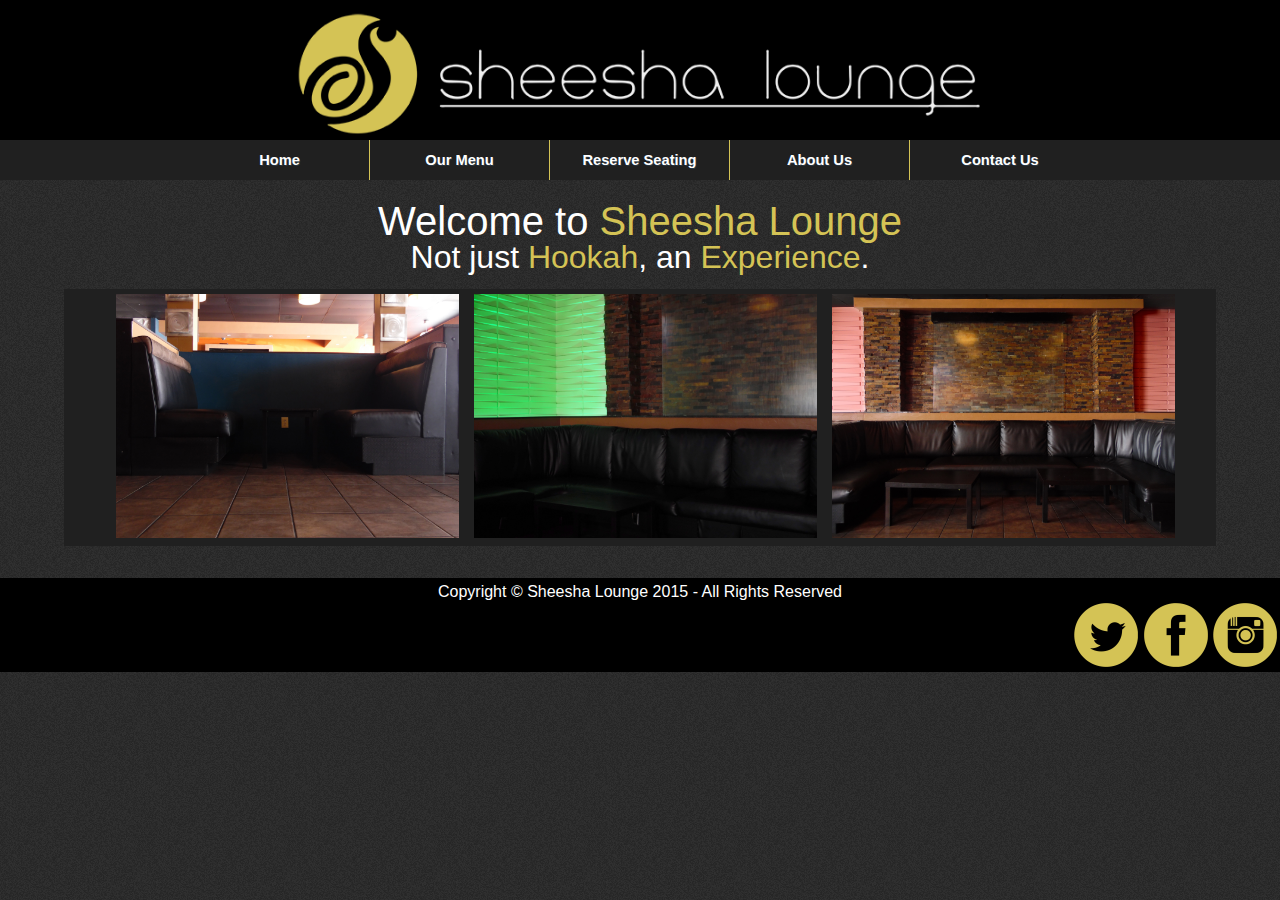
<file: index.html>
<!DOCTYPE html>
<html>
    <head>
        <title>Sheesha Lounge - Not just hookah, an Experience!</title>
        <link href="css/reset.css" rel="stylesheet">
        <link href="css/stylesheet.css" rel="stylesheet">
        <link href="css/navstyle.css" rel="stylesheet">
        <link href="css/home.css" rel="stylesheet">
        <meta content='width=device-width, initial-scale=1' name='viewport'>
        <meta content='Come to Sheesha Lounge today for the BEST Hookah in San Diego!' name='description'>
        <meta content='Sheesha Lounge Hookah Bar IPA San Diego El Cajon Shisha Starbuzz Al Fakher Al Rayan Bang Bang' name='keywords'>
        
<script type="text/javascript" src="fancybox/lib/jquery-1.9.0.min.js"></script>


<link rel="stylesheet" href="fancybox/source/jquery.fancybox.css?v=2.1.5" type="text/css" media="screen" />
<script type="text/javascript" src="fancybox/source/jquery.fancybox.pack.js?v=2.1.5"></script>


<link rel="stylesheet" href="fancybox/source/helpers/jquery.fancybox-buttons.css?v=1.0.5" type="text/css" media="screen" />
<script type="text/javascript" src="fancybox/source/helpers/jquery.fancybox-buttons.js?v=1.0.5"></script>

<link rel="stylesheet" href="fancybox/source/helpers/jquery.fancybox-thumbs.css?v=1.0.7" type="text/css" media="screen" />
<script type="text/javascript" src="fancybox/source/helpers/jquery.fancybox-thumbs.js?v=1.0.7"></script>
      
        <script>
        $(document).ready(function () {
            $('.fancybox').fancybox({
                padding : 0,
                openEffect  : 'elastic'
            });
        });
    </script>
        <script>
		$(function() {
			var pull 		= $('#pull');
				menu 		= $('nav ul');
				menuHeight	= menu.height();

			$(pull).on('click', function(e) {
				e.preventDefault();
				menu.slideToggle();
			});

			$(window).resize(function(){
        		var w = $(window).width();
        		if(w > 320 && menu.is(':hidden')) {
        			menu.removeAttr('style');
        		}
    		});
		});
	</script>
    </head>
    <body>
        <div class="header">
            <div class="logowrap">
                <img src="img/logo.png" class="logo" alt="Sheesha Lounge">
            </div>
            	<nav class="clearfix">
		          <ul class="clearfix">
			         <li><a href="index.html">Home</a></li>
			         <li><a href="menu.html">Our Menu</a></li>
			         <li><a href="reserve.html">Reserve Seating</a></li>
			         <li><a href="about.html">About Us</a></li>
			         <li><a href="contact.html">Contact Us</a></li>
		</ul>
		<a href="#" id="pull">Menu</a>
	</nav>
        </div>
        <div class="content">
            <div class="hometext">
                <h3>Welcome to <span>Sheesha Lounge</span></h3>
                <p>Not just <span>Hookah</span>, an <span>Experience</span>.</p>
            </div>
            <div class="herowrap">
                <a href="img/booth.jpg" class="fancybox"><img src="img/booth.jpg" class="hero" alt="Photo of Lounge"></a>
                 <a href="img/hero.jpg" class="fancybox"><img src="img/hero.jpg" class="hero" alt="Photo of Lounge"></a>
                 <a href="img/group.jpg" class="fancybox"><img src="img/group.jpg" class="hero last" alt="Photo of Lounge"></a>
            </div>

        <div class="footer-container">
            <div class="footer">
                <p class="copyright">Copyright &copy; Sheesha Lounge 2015 - All Rights Reserved</p>
                <a href="https://twitter.com/MySheeshaLounge"><img src="img/twitter.png" class="social" alt="Twitter"></a>
                <a href="https://twitter.com/MySheeshaLounge"><img src="img/facebook.png" class="social" alt="Facebook"></a>
                <a href="http://instagram.com/mysheeshalounge?ref=badge"><img src="img/instagram.png" class="social" alt="Instagram"></a>
            </div>
        </div>
            
            
    </body>
</html>
</file>
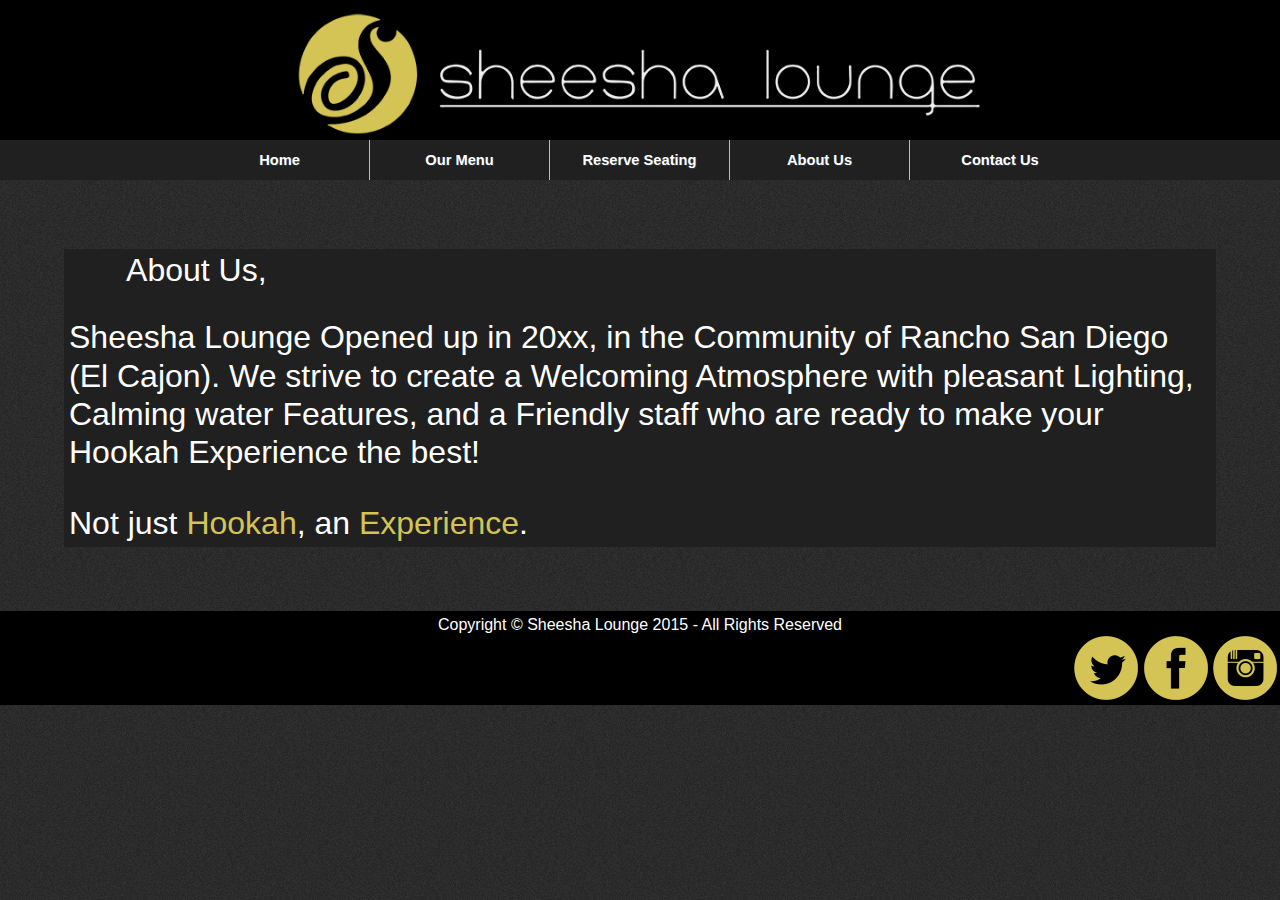
<file: about.html>
<!DOCTYPE html>
<html>
    <head>
        <title>Sheesha Lounge - Not just hookah, an Experience!</title>
        <link href="css/reset.css" rel="stylesheet">
        <link href="css/stylesheet.css" rel="stylesheet">
        <link href="css/navstyle.css" rel="stylesheet">
        <link href="css/about.css" rel="stylesheet">
        <meta content='width=device-width, initial-scale=1' name='viewport'>
        <meta content='Come to Sheesha Lounge today for the BEST Hookah in San Diego!' name='description'>
        <meta content='Sheesha Lounge Hookah Bar IPA San Diego El Cajon Shisha Starbuzz Al Fakher Al Rayan Bang Bang' name='keywords'>
        
<script type="text/javascript" src="fancybox/lib/jquery-1.9.0.min.js"></script>


<link rel="stylesheet" href="fancybox/source/jquery.fancybox.css?v=2.1.5" type="text/css" media="screen" />
<script type="text/javascript" src="fancybox/source/jquery.fancybox.pack.js?v=2.1.5"></script>


<link rel="stylesheet" href="fancybox/source/helpers/jquery.fancybox-buttons.css?v=1.0.5" type="text/css" media="screen" />
<script type="text/javascript" src="fancybox/source/helpers/jquery.fancybox-buttons.js?v=1.0.5"></script>

<link rel="stylesheet" href="fancybox/source/helpers/jquery.fancybox-thumbs.css?v=1.0.7" type="text/css" media="screen" />
<script type="text/javascript" src="fancybox/source/helpers/jquery.fancybox-thumbs.js?v=1.0.7"></script>
      
        <script>
        $(document).ready(function () {
            $('.fancybox').fancybox({
                padding : 0,
                openEffect  : 'elastic'
            });
        });
    </script>
        <script>
		$(function() {
			var pull 		= $('#pull');
				menu 		= $('nav ul');
				menuHeight	= menu.height();

			$(pull).on('click', function(e) {
				e.preventDefault();
				menu.slideToggle();
			});

			$(window).resize(function(){
        		var w = $(window).width();
        		if(w > 320 && menu.is(':hidden')) {
        			menu.removeAttr('style');
        		}
    		});
		});
	</script>
    </head>
    <body>
        <div class="header">
            <div class="logowrap">
                <img src="img/logo.png" class="logo" alt="Sheesha Lounge">
            </div>
            	<nav class="clearfix">
		          <ul class="clearfix">
			         <li><a href="index.html">Home</a></li>
			         <li><a href="menu.html">Our Menu</a></li>
			         <li><a href="reserve.html">Reserve Seating</a></li>
			         <li><a href="about.html">About Us</a></li>
			         <li><a href="contact.html">Contact Us</a></li>
		</ul>
		<a href="#" id="pull">Menu</a>
	</nav>
        </div>
        <div class="content">
            <div class="about">
            <h3>About Us,</h3>
            <p>Sheesha Lounge Opened up in 20xx, in the Community of Rancho San Diego (El Cajon). We strive to create a Welcoming Atmosphere with pleasant Lighting, Calming water Features, and a Friendly staff who are ready to make your Hookah Experience the best!</p>
             <p>Not just <span>Hookah</span>, an <span>Experience</span>.</p>
            </div>
        </div>
        <div class="footer-container">
            <div class="footer">
                <p class="copyright">Copyright &copy; Sheesha Lounge 2015 - All Rights Reserved</p>
                <a href="https://twitter.com/MySheeshaLounge"><img src="img/twitter.png" class="social" alt="Twitter"></a>
                <a href="https://twitter.com/MySheeshaLounge"><img src="img/facebook.png" class="social" alt="Facebook"></a>
                <a href="http://instagram.com/mysheeshalounge?ref=badge"><img src="img/instagram.png" class="social" alt="Instagram"></a>
            </div>
        </div>
    </body>
</html>
</file>
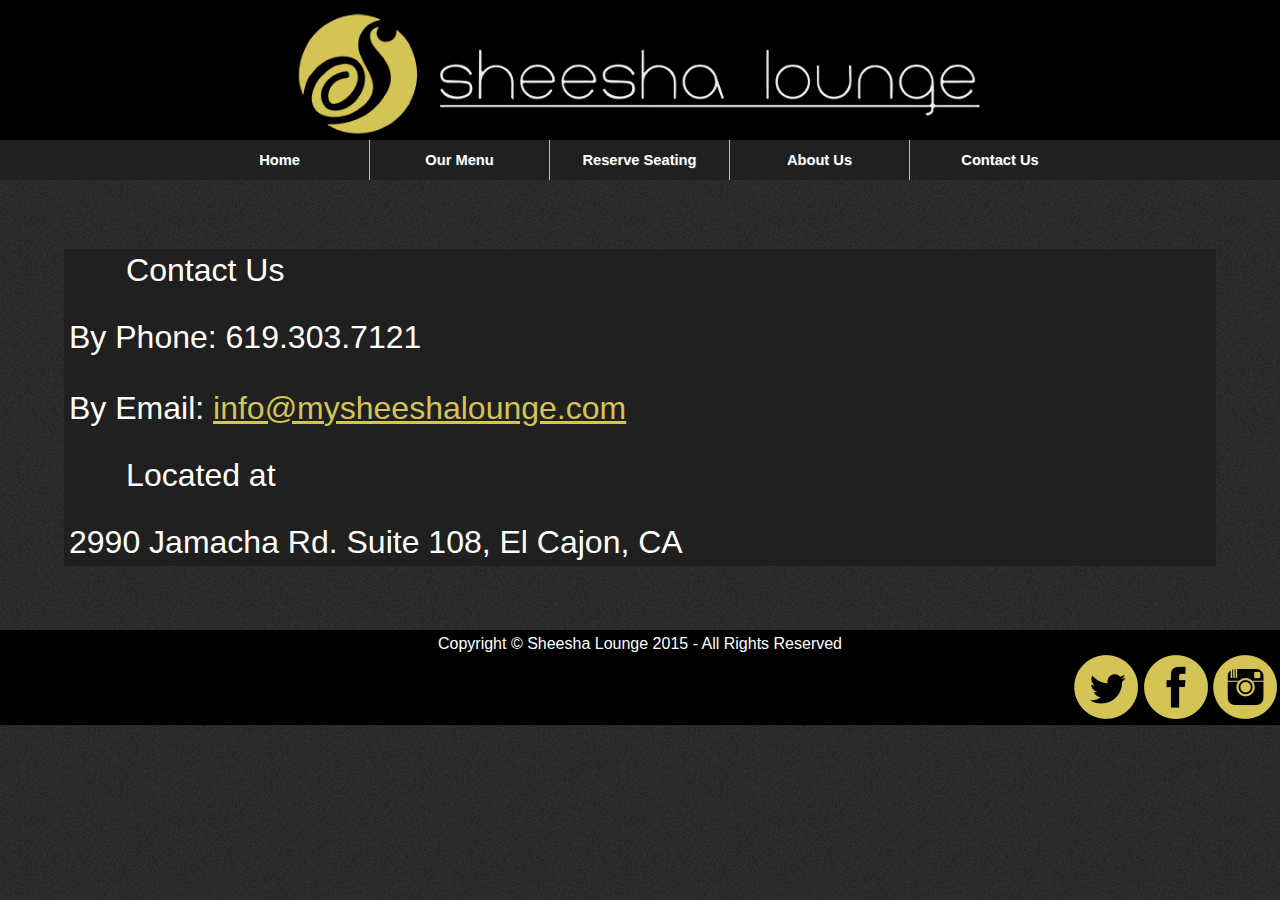
<file: contact.html>
<!DOCTYPE html>
<html>
    <head>
        <title>Sheesha Lounge - Not just hookah, an Experience!</title>
        <link href="css/reset.css" rel="stylesheet">
        <link href="css/stylesheet.css" rel="stylesheet">
        <link href="css/navstyle.css" rel="stylesheet">
        <link href="css/contact.css" rel="stylesheet">
        <meta content='width=device-width, initial-scale=1' name='viewport'>
        <meta content='Come to Sheesha Lounge today for the BEST Hookah in San Diego!' name='description'>
        <meta content='Sheesha Lounge Hookah Bar IPA San Diego El Cajon Shisha Starbuzz Al Fakher Al Rayan Bang Bang' name='keywords'>
        
<script type="text/javascript" src="fancybox/lib/jquery-1.9.0.min.js"></script>


<link rel="stylesheet" href="fancybox/source/jquery.fancybox.css?v=2.1.5" type="text/css" media="screen" />
<script type="text/javascript" src="fancybox/source/jquery.fancybox.pack.js?v=2.1.5"></script>


<link rel="stylesheet" href="fancybox/source/helpers/jquery.fancybox-buttons.css?v=1.0.5" type="text/css" media="screen" />
<script type="text/javascript" src="fancybox/source/helpers/jquery.fancybox-buttons.js?v=1.0.5"></script>

<link rel="stylesheet" href="fancybox/source/helpers/jquery.fancybox-thumbs.css?v=1.0.7" type="text/css" media="screen" />
<script type="text/javascript" src="fancybox/source/helpers/jquery.fancybox-thumbs.js?v=1.0.7"></script>
      
        <script>
        $(document).ready(function () {
            $('.fancybox').fancybox({
                padding : 0,
                openEffect  : 'elastic'
            });
        });
    </script>
        <script>
		$(function() {
			var pull 		= $('#pull');
				menu 		= $('nav ul');
				menuHeight	= menu.height();

			$(pull).on('click', function(e) {
				e.preventDefault();
				menu.slideToggle();
			});

			$(window).resize(function(){
        		var w = $(window).width();
        		if(w > 320 && menu.is(':hidden')) {
        			menu.removeAttr('style');
        		}
    		});
		});
	</script>
    </head>
    <body>
        <div class="header">
            <div class="logowrap">
                <img src="img/logo.png" class="logo" alt="Sheesha Lounge">
            </div>
            	<nav class="clearfix">
		          <ul class="clearfix">
			         <li><a href="index.html">Home</a></li>
			         <li><a href="menu.html">Our Menu</a></li>
			         <li><a href="reserve.html">Reserve Seating</a></li>
			         <li><a href="about.html">About Us</a></li>
			         <li><a href="contact.html">Contact Us</a></li>
		</ul>
		<a href="#" id="pull">Menu</a>
	</nav>
        </div>
        <div class="content">
            <div class="contact">
            <h3>Contact Us</h3>
                <p>By Phone: 619.303.7121</p>
                <p>By Email: <a href="mailto:info@mysheeshalounge.com">info@mysheeshalounge.com</a></p>
                <h3 id="loc">Located at</h3>
                <p>2990 Jamacha Rd. Suite 108, El Cajon, CA</p>
            </div>
        </div>
        <div class="footer-container">
            <div class="footer">
                <p class="copyright">Copyright &copy; Sheesha Lounge 2015 - All Rights Reserved</p>
                <a href="https://twitter.com/MySheeshaLounge"><img src="img/twitter.png" class="social" alt="Twitter"></a>
                <a href="https://twitter.com/MySheeshaLounge"><img src="img/facebook.png" class="social" alt="Facebook"></a>
                <a href="http://instagram.com/mysheeshalounge?ref=badge"><img src="img/instagram.png" class="social" alt="Instagram"></a>
            </div>
        </div>
    </body>
</html>
</file>
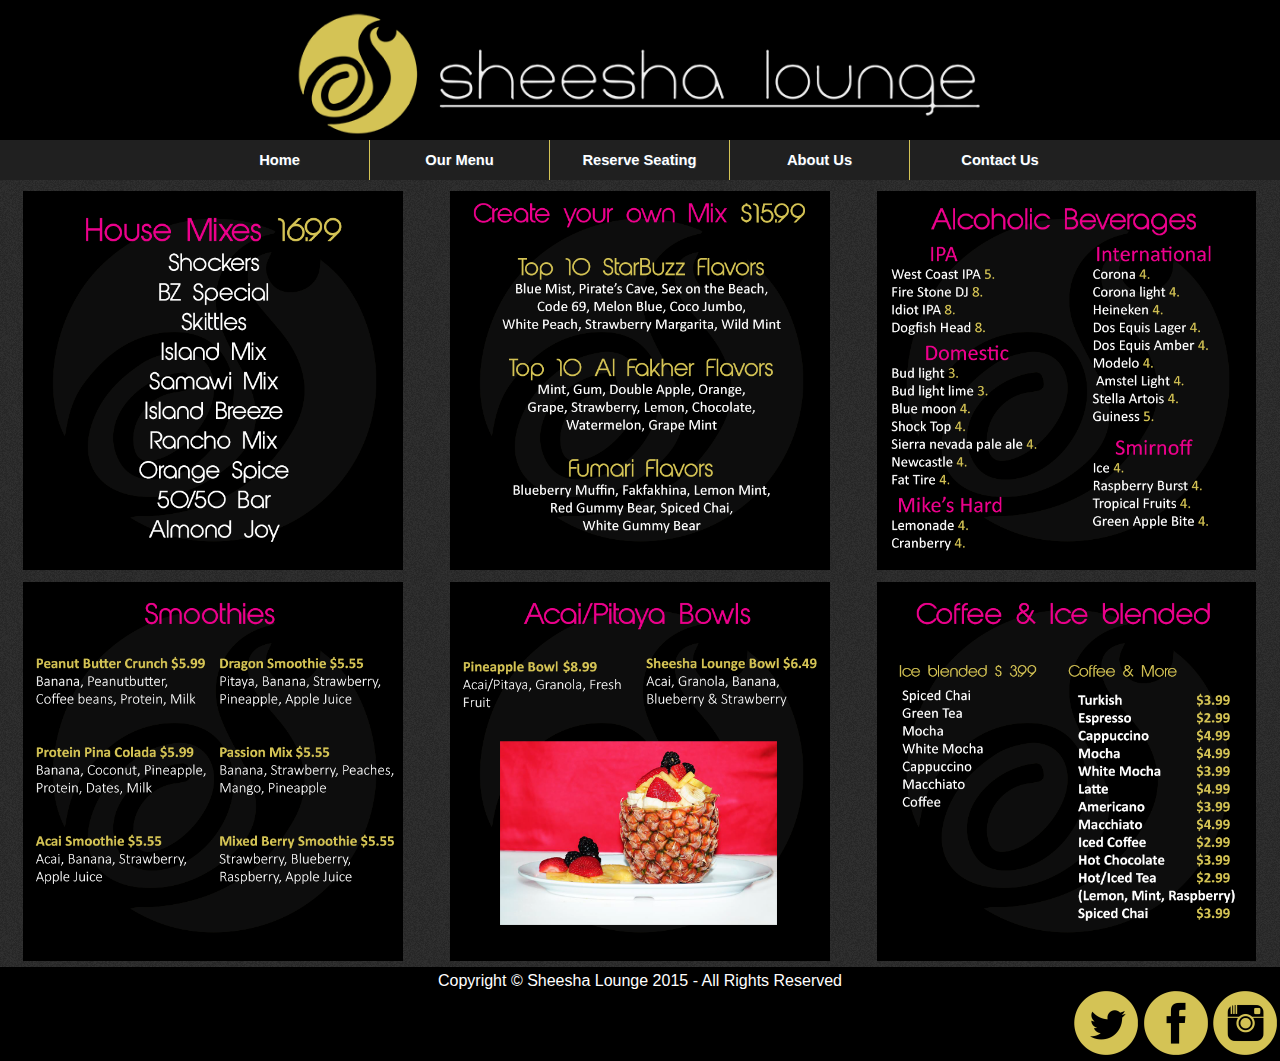
<file: menu.html>
<!DOCTYPE html>
<html>
    <head>
        <title>Sheesha Lounge - Not just hookah, an Experience!</title>
        <link href="css/reset.css" rel="stylesheet">
        <link href="css/stylesheet.css" rel="stylesheet">
        <link href="css/navstyle.css" rel="stylesheet">
        <meta content='width=device-width, initial-scale=1' name='viewport'>
        <meta content='Come to Sheesha Lounge today for the BEST Hookah in San Diego!' name='description'>
        <meta content='Sheesha Lounge Hookah Bar IPA San Diego El Cajon Shisha Starbuzz Al Fakher Al Rayan Bang Bang' name='keywords'>
        
<script type="text/javascript" src="fancybox/lib/jquery-1.9.0.min.js"></script>


<link rel="stylesheet" href="fancybox/source/jquery.fancybox.css?v=2.1.5" type="text/css" media="screen" />
<script type="text/javascript" src="fancybox/source/jquery.fancybox.pack.js?v=2.1.5"></script>


<link rel="stylesheet" href="fancybox/source/helpers/jquery.fancybox-buttons.css?v=1.0.5" type="text/css" media="screen" />
<script type="text/javascript" src="fancybox/source/helpers/jquery.fancybox-buttons.js?v=1.0.5"></script>

<link rel="stylesheet" href="fancybox/source/helpers/jquery.fancybox-thumbs.css?v=1.0.7" type="text/css" media="screen" />
<script type="text/javascript" src="fancybox/source/helpers/jquery.fancybox-thumbs.js?v=1.0.7"></script>
      
        <script>
        $(document).ready(function () {
            $('.fancybox').fancybox({
                padding : 0,
                openEffect  : 'elastic'
            });
        });
    </script>
        <script>
		$(function() {
			var pull 		= $('#pull');
				menu 		= $('nav ul');
				menuHeight	= menu.height();

			$(pull).on('click', function(e) {
				e.preventDefault();
				menu.slideToggle();
			});

			$(window).resize(function(){
        		var w = $(window).width();
        		if(w > 320 && menu.is(':hidden')) {
        			menu.removeAttr('style');
        		}
    		});
		});
	</script>
    </head>
    <body>
        <div class="header">
            <div class="logowrap">
                <img src="img/logo.png" class="logo" alt="Sheesha Lounge">
            </div>
            	<nav class="clearfix">
		          <ul class="clearfix">
			         <li><a href="index.html">Home</a></li>
			         <li><a href="menu.html">Our Menu</a></li>
			         <li><a href="reserve.html">Reserve Seating</a></li>
			         <li><a href="about.html">About Us</a></li>
			         <li><a href="#">Contact Us</a></li>
		</ul>
		<a href="#" id="pull">Menu</a>
	</nav>
        </div>
        <div class="content">
            <a class="fancybox" href="img/housemix.png"><img src="img/housemix.png" class="menu housemix"></a>
            <a class="fancybox" href="img/cyom.png"><img src="img/cyom.png" class="menu cyom"></a>
            <a class="fancybox" href="img/alcbevmenu.png"><img src="img/alcbevmenu.png" class="menu alcbev"></a>
            <a class="fancybox" href="img/smoothies.png"><img src="img/smoothies.png" class="menu smoothies"></a>
            <a class="fancybox" href="img/acaibowls.png"><img src="img/acaibowls.png" class="menu acaibowls"></a>
            <a class="fancybox" href="img/coffemenu.png"><img src="img/coffemenu.png" class="menu coffee"></a>
        </div>
        <div class="footer-container">
            <div class="footer">
                <p class="copyright">Copyright &copy; Sheesha Lounge 2015 - All Rights Reserved</p>
                <a href="https://twitter.com/MySheeshaLounge"><img src="img/twitter.png" class="social" alt="Twitter"></a>
                <a href="https://twitter.com/MySheeshaLounge"><img src="img/facebook.png" class="social" alt="Facebook"></a>
                <a href="http://instagram.com/mysheeshalounge?ref=badge"><img src="img/instagram.png" class="social" alt="Instagram"></a>
            </div>
        </div>
    </body>
</html>
</file>
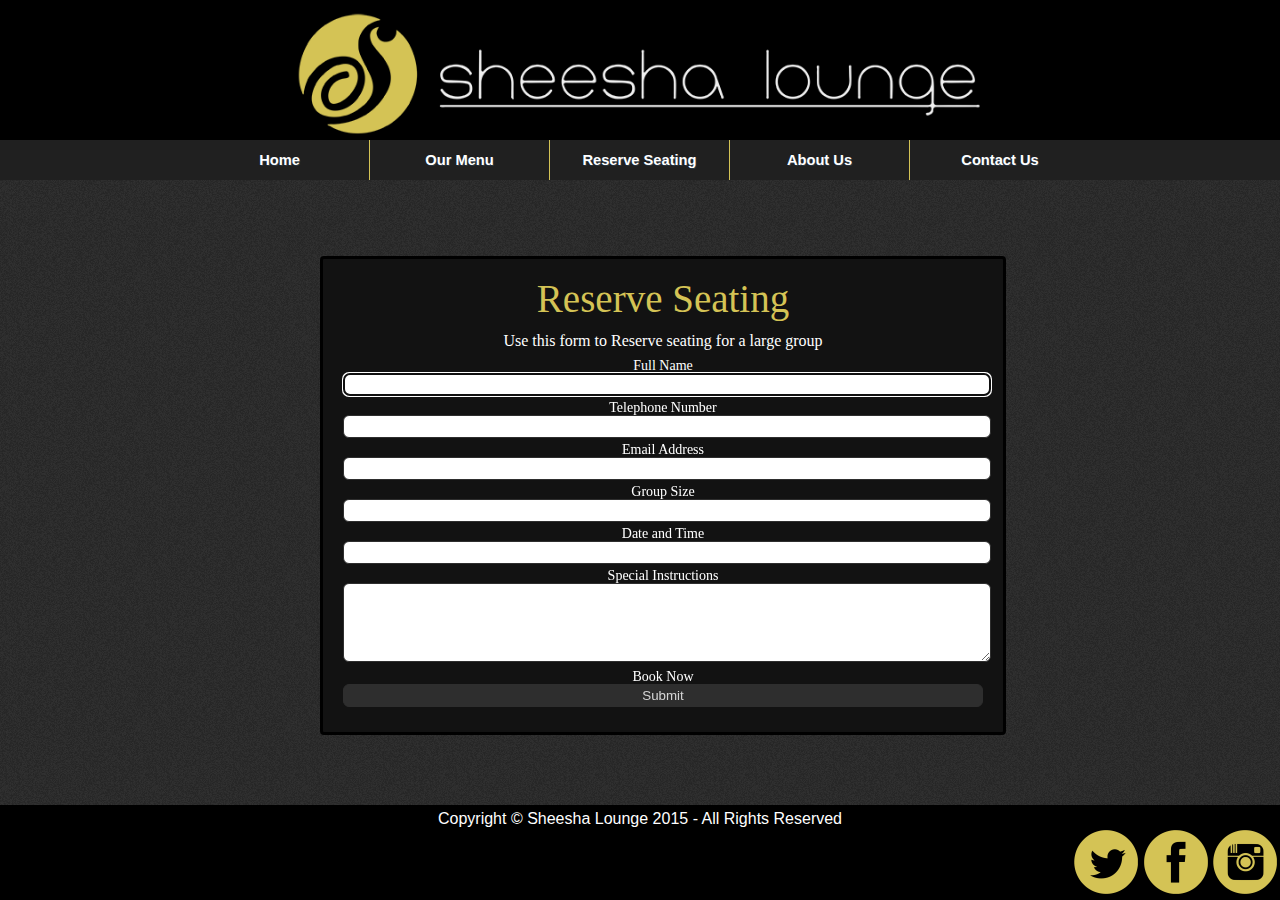
<file: reserve.html>
<!DOCTYPE html>
<html>
    <head>
        <title>Sheesha Lounge - Reserve Group Seating</title>
        <link href="css/stylesheet.css" rel="stylesheet">
        <link href="css/reserve.css" rel="stylesheet">
        <link href="css/reset.css" rel="stylesheet">
        <link href="css/navstyle.css" rel="stylesheet">
        <script type="text/javascript" src="fancybox/lib/jquery-1.9.0.min.js"></script>
        <meta content='width=device-width, initial-scale=1' name='viewport'>
        <meta content='Come to Sheesha Lounge today for the BEST Hookah in San Diego!' name='description'>
        <meta content='Sheesha Lounge Hookah Bar IPA San Diego El Cajon Shisha Starbuzz Al Fakher Al Rayan Bang Bang' name='keywords'>
             <script>
		$(function() {
			var pull 		= $('#pull');
				menu 		= $('nav ul');
				menuHeight	= menu.height();

			$(pull).on('click', function(e) {
				e.preventDefault();
				menu.slideToggle();
			});

			$(window).resize(function(){
        		var w = $(window).width();
        		if(w > 320 && menu.is(':hidden')) {
        			menu.removeAttr('style');
        		}
    		});
		});
	</script>
    </head>
    <body>
        <div class="header">
            <img src="img/logo.png" class="logo" alt="Sheesha Lounge">
                        	<nav class="clearfix">
		          <ul class="clearfix">
			         <li><a href="index.html">Home</a></li>
			         <li><a href="menu.html">Our Menu</a></li>
			         <li><a href="reserve.html">Reserve Seating</a></li>
			         <li><a href="about.html">About Us</a></li>
			         <li><a href="contact.html">Contact Us</a></li>
		</ul>
		<a href="#" id="pull">Menu</a>
	</nav>
        </div>
        <div class="content">
          
            
            <form id="form" class="form" name="form" method="post" action="reserve.php" enctype="application/x-www-form-urlencoded" accept-charset="UTF-8">
    <h1>Reserve Seating</h1>
    <div class="content">
        <div class="intro"><p>Use this form to Reserve seating for a large group</p></div>
        <div id="section0" >
            <div class="field"><label for="FullName">Full Name</label><input type="text" id="FullName" name="name" required autofocus></div>
            <div class="field"><label for="TelephoneNumber">Telephone Number</label><input type="tel" id="TelephoneNumber" name="tel" required></div>
            <div class="field"><label for="EmailAddress">Email Address</label><input type="email" id="EmailAddress" name="email" required></div>
            <div class="field"><label for="GroupSize">Group Size</label><input type="number" id="GroupSize" name="size" required></div>
            <div class="field"><label for="DateTime">Date and Time</label><input type="datetime" id="DateTime" name="datetime" required></div>
            <div class="field"><label for="SpecialInstructions">Special Instructions</label><textarea id="SpecialInstructions" name="special" wrap="soft"></textarea></div>
            <div class="field"><label for="BookNow">Book Now</label><input type="submit" id="BookNow" name="submit" required></div>
        </div>
    </div>
</form>
            
            
            
        </div>
        <div class="footer-container">
            <div class="footer">
                <p class="copyright">Copyright &copy; Sheesha Lounge 2015 - All Rights Reserved</p>
                <a href="https://twitter.com/MySheeshaLounge"><img src="img/twitter.png" class="social" alt="Twitter"></a>
                <a href="https://twitter.com/MySheeshaLounge"><img src="img/facebook.png" class="social" alt="Facebook"></a>
                <a href="http://instagram.com/mysheeshalounge?ref=badge"><img src="img/instagram.png" class="social" alt="Instagram"></a>
            </div>
        </div>
    </body>
</html>
</file>
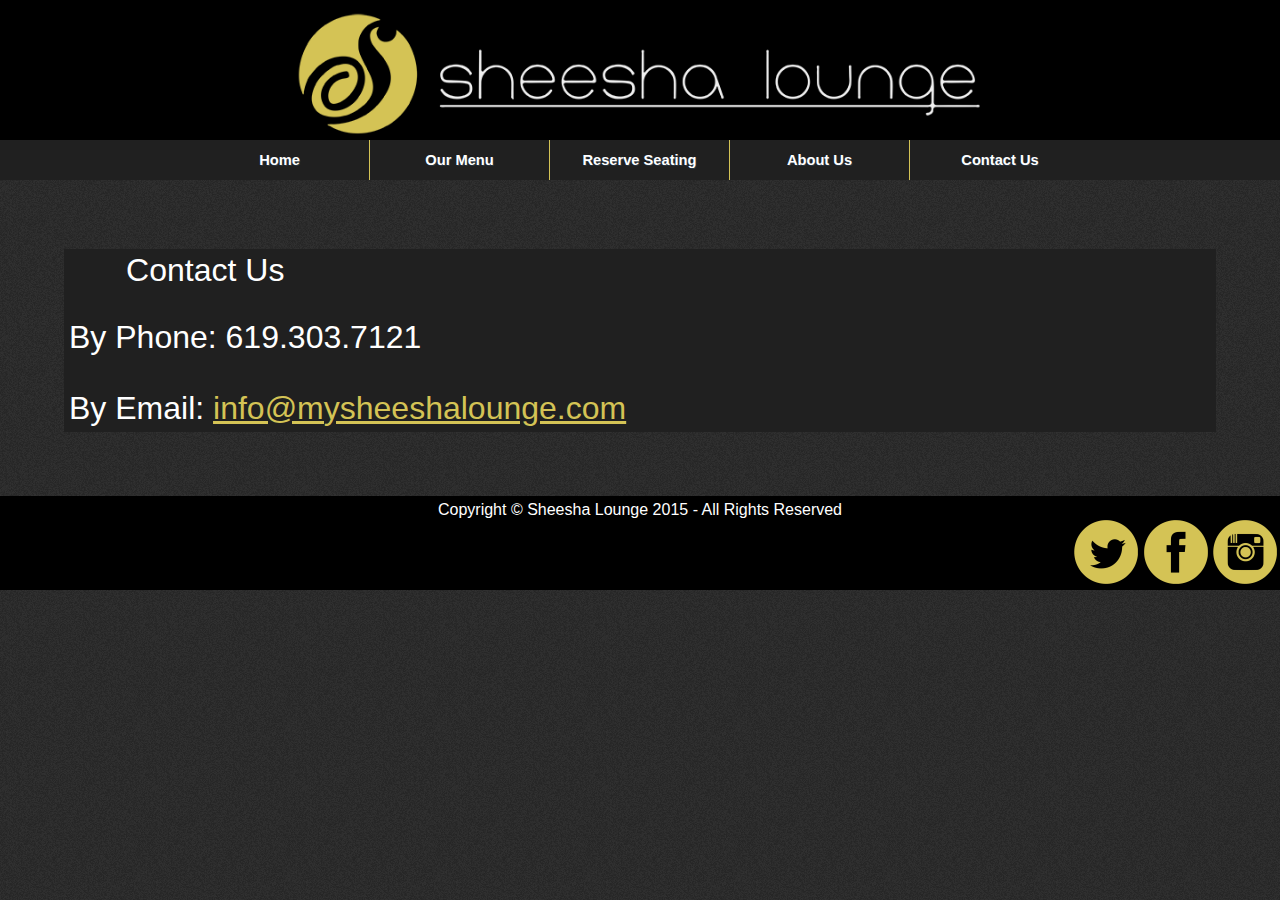
<file: template.html>
<!DOCTYPE html>
<html>
    <head>
        <title>Sheesha Lounge - Not just hookah, an Experience!</title>
        <link href="css/reset.css" rel="stylesheet">
        <link href="css/stylesheet.css" rel="stylesheet">
        <link href="css/navstyle.css" rel="stylesheet">
        <link href="css/contact.css" rel="stylesheet">
        <meta content='width=device-width, initial-scale=1' name='viewport'>
        <meta content='Come to Sheesha Lounge today for the BEST Hookah in San Diego!' name='description'>
        <meta content='Sheesha Lounge Hookah Bar IPA San Diego El Cajon Shisha Starbuzz Al Fakher Al Rayan Bang Bang' name='keywords'>
        
<script type="text/javascript" src="fancybox/lib/jquery-1.9.0.min.js"></script>


<link rel="stylesheet" href="fancybox/source/jquery.fancybox.css?v=2.1.5" type="text/css" media="screen" />
<script type="text/javascript" src="fancybox/source/jquery.fancybox.pack.js?v=2.1.5"></script>


<link rel="stylesheet" href="fancybox/source/helpers/jquery.fancybox-buttons.css?v=1.0.5" type="text/css" media="screen" />
<script type="text/javascript" src="fancybox/source/helpers/jquery.fancybox-buttons.js?v=1.0.5"></script>

<link rel="stylesheet" href="fancybox/source/helpers/jquery.fancybox-thumbs.css?v=1.0.7" type="text/css" media="screen" />
<script type="text/javascript" src="fancybox/source/helpers/jquery.fancybox-thumbs.js?v=1.0.7"></script>
      
        <script>
        $(document).ready(function () {
            $('.fancybox').fancybox({
                padding : 0,
                openEffect  : 'elastic'
            });
        });
    </script>
        <script>
		$(function() {
			var pull 		= $('#pull');
				menu 		= $('nav ul');
				menuHeight	= menu.height();

			$(pull).on('click', function(e) {
				e.preventDefault();
				menu.slideToggle();
			});

			$(window).resize(function(){
        		var w = $(window).width();
        		if(w > 320 && menu.is(':hidden')) {
        			menu.removeAttr('style');
        		}
    		});
		});
	</script>
    </head>
    <body>
        <div class="header">
            <div class="logowrap">
                <img src="img/logo.png" class="logo" alt="Sheesha Lounge">
            </div>
            	<nav class="clearfix">
		          <ul class="clearfix">
			         <li><a href="index.html">Home</a></li>
			         <li><a href="menu.html">Our Menu</a></li>
			         <li><a href="reserve.html">Reserve Seating</a></li>
			         <li><a href="about.html">About Us</a></li>
			         <li><a href="contact.html">Contact Us</a></li>
		</ul>
		<a href="#" id="pull">Menu</a>
	</nav>
        </div>
        <div class="content">
            <div class="contact">
            <h3>Contact Us</h3>
                <p>By Phone: 619.303.7121</p>
                <p>By Email: <a href="mailto:info@mysheeshalounge.com">info@mysheeshalounge.com</a></p>
            </div>
        </div>
        <div class="footer-container">
            <div class="footer">
                <p class="copyright">Copyright &copy; Sheesha Lounge 2015 - All Rights Reserved</p>
                <a href="https://twitter.com/MySheeshaLounge"><img src="img/twitter.png" class="social" alt="Twitter"></a>
                <a href="https://twitter.com/MySheeshaLounge"><img src="img/facebook.png" class="social" alt="Facebook"></a>
                <a href="http://instagram.com/mysheeshalounge?ref=badge"><img src="img/instagram.png" class="social" alt="Instagram"></a>
            </div>
        </div>
    </body>
</html>
</file>
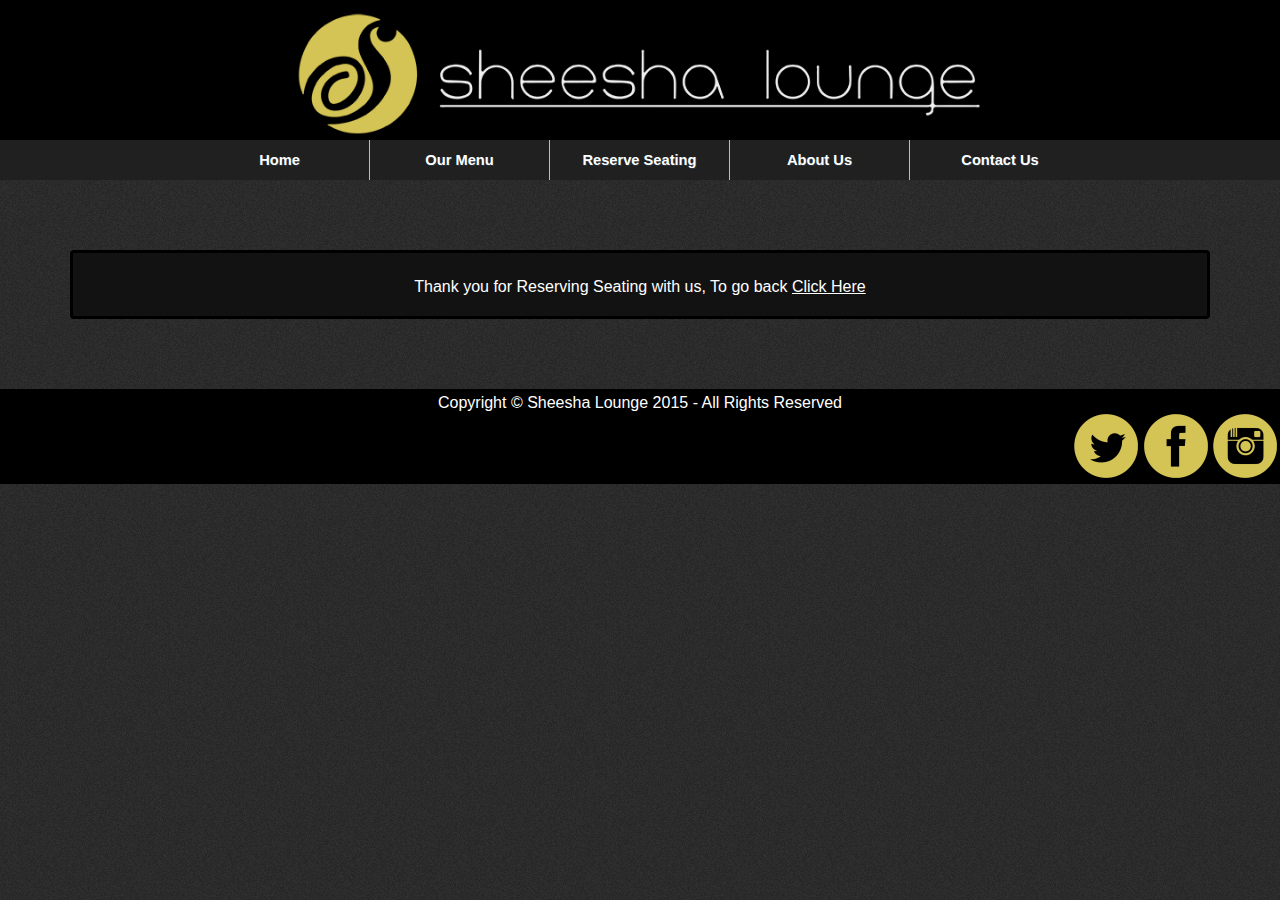
<file: thankyou.html>
<!DOCTYPE html>
<html>
    <head>
        <title>Sheesha Lounge - Reserve Group Seating</title>
        <link href="css/stylesheet.css" rel="stylesheet">
        <link href="css/thankyou.css" rel="stylesheet">
        <link href="css/reset.css" rel="stylesheet">
        <link href="css/navstyle.css" rel="stylesheet">
        <meta content='width=device-width, initial-scale=1' name='viewport'>
        <meta content='Come to Sheesha Lounge today for the BEST Hookah in San Diego!' name='description'>
        <meta content='Sheesha Lounge Hookah Bar IPA San Diego El Cajon Shisha Starbuzz Al Fakher Al Rayan Bang Bang' name='keywords'>
        <script type="text/javascript" src="fancybox/lib/jquery-1.9.0.min.js"></script>
                     <script>
		$(function() {
			var pull 		= $('#pull');
				menu 		= $('nav ul');
				menuHeight	= menu.height();

			$(pull).on('click', function(e) {
				e.preventDefault();
				menu.slideToggle();
			});

			$(window).resize(function(){
        		var w = $(window).width();
        		if(w > 320 && menu.is(':hidden')) {
        			menu.removeAttr('style');
        		}
    		});
		});
	</script>
    </head>
    <body>
        <div class="header">
            <img src="img/logo.png" class="logo" alt="Sheesha Lounge">
            <nav class="clearfix">
		          <ul class="clearfix">
			         <li><a href="index.html">Home</a></li>
			         <li><a href="menu.html">Our Menu</a></li>
			         <li><a href="reserve.html">Reserve Seating</a></li>
			         <li><a href="about.html">About Us</a></li>
			         <li><a href="contact.html">Contact Us</a></li>
		</ul>
		<a href="#" id="pull">Menu</a>
	</nav>
        </div>
        <div class="container">
        
        <h2 class="thankyou">Thank you for Reserving Seating with us, To go back <a href="index.html" class="back">Click Here</a></h2>
        
        
                </div>
        <div class="footer-container">
            <div class="footer">
                <p class="copyright">Copyright &copy; Sheesha Lounge 2015 - All Rights Reserved</p>
                <a href="https://twitter.com/MySheeshaLounge"><img src="img/twitter.png" class="social" alt="Twitter"></a>
                <a href="https://twitter.com/MySheeshaLounge"><img src="img/facebook.png" class="social" alt="Facebook"></a>
                <a href="http://instagram.com/mysheeshalounge?ref=badge"><img src="img/instagram.png" class="social" alt="Instagram"></a>
            </div>
        </div>
    </body>
</html>
</file>
<file: css/stylesheet.css>
body {
    background: #151313 url('../img/bgpat.png');
    width: 100%;
}
.header {
    background: #000000;
    text-align: center;
    width: 100%;
}
.logo {
    max-width: 100%;
    width: 92.5%;
    margin-top: 0.7em;
    /* margin-bottom: 0.7em; */
}
.logowrap {
    width: 100%;
}
.content {
    width: 100%;
    text-align: center;
    padding-top: 0.35em;
}
.menu {
    width: 89%;
    max-width: 100%;
    margin-top: 0.35em;
    margin-bottom: 0.35em;
}
.footer-container {
    height:4em;
    width: 100%;
    border-collapse:collapse;
    display : table;
}
.footer {
    background: #000000;
    display : table-row;
    vertical-align : bottom;
    height : 4em;
    width: 100%;
    text-align: right;
}
.copyright {
    color: #ffffff;
    text-align: center;
    font-family: Helvetica, Calibri;
    font-size: 1em;
    margin-top: 0.35em;
    vertical-align: bottom;
}
    
.social {
    max-width: 2em;
    margin: 0.175em;
    text-align: right;
}

    /************Let the Media Queries Begin!*************/

    /* Target Tablet */
@media (min-width: 600px) {
.menu {
    width: 44.5%;
    margin-left: 2.75%;
    margin-right: 2.75%;
    float: left;
}
.social {
    max-width: 3em;
}
}

    /* Target Desktop */
@media (min-width: 960px) {
.logo {
    max-width: 43em;
}
.reserve {
    max-width: 9.375em;
}
.menu {
    width: 29.6666%;
    margin-left: 1.83333332%;
    margin-right: 1.83333332%;
}
.social {
    max-width: 4em;
}
}
</file>
<file: css/navstyle.css>
/* Clearfix */
.clearfix:before,
.clearfix:after {
    content: " ";
    display: table;
}
.clearfix:after {
    clear: both;
}
.clearfix {
    *zoom: 1;
}
nav {
	height: 40px;
	width: 100%;
	background: #202020;
	font-size: 11pt;
	font-family: 'PT Sans', Arial, sans-serif;
	font-weight: bold;
	position: relative;
}
nav ul {
	padding: 0;
	margin: 0 auto;
	width: 900px;
	height: 40px;
}
nav li {
	display: inline;
	float: left;
}
nav a {
	color: #fff;
	display: inline-block;
	width: 180px;
	text-align: center;
	text-decoration: none;
	line-height: 40px;
	text-shadow: 1px 1px 0px #283744;
}
nav li a {
	border-right: 1px solid #d4c355;
	box-sizing:border-box;
	-moz-box-sizing:border-box;
	-webkit-box-sizing:border-box;
}
nav li:last-child a {
	border-right: 0;
}
nav a:hover, nav a:active {
	background-color: #303030;
}
nav a#pull {
	display: none;
}



/*Tablet & Smartphone*/
@media only screen and (max-width : 960px) {
	nav {
        height: auto;
		border-bottom: 0;
	}
	nav ul {
		display: none;
		height: auto;
	}
	nav a#pull {
		display: block;
		background-color: #202020;
		width: 100%;
		position: relative;
	}
	nav a#pull:after {
		content:"";
		background: url('../img/nav-icon.png') no-repeat;
		width: 30px;
		height: 30px;
		display: inline-block;
		position: absolute;
		right: 15px;
		top: 10px;
	}
	nav li {
		display: block;
		float: none;
		width: 100%;
	}
	nav li a {
		border-bottom: 1px solid #576979;
	}
    nav a {
	  	text-align: left;
	  	width: 100%;
	  	text-indent: 25px;
  	}
}
</file>
<file: css/home.css>
.hometext {
    color: #ffffff;
    text-align: center;
    font-family: Helvetica, Calibri;
    font-size: 1em;
    margin-top: 1em;
}
.hometext h3 {
    font-size: 1.2em
}
.hometext span {
    color: #d4c355;
}
.herowrap {
    max-width: 90%;
    margin: 5%;
    background: #202020;
    padding: 0.3125em;
}
.hero {
    max-width: 100%;
    margin-bottom: 0.3125em;
}
.last {
    margin-bottom: 0;
}
    
@media (min-width: 600px) {
    .hometext p {
        font-size: 1.5em;
    }
    .hometext h3 {
    font-size: 2em;
}
    .herowrap {
        margin: 0;
        margin-top: 1em;
        margin-right: 5%;
        margin-left: 5%;
        margin-bottom: 2em;
        text-align: center;
    }
    .hero {
        max-width: 30%;
        margin-left: 1%;
        margin-bottom: 0;
}
    .first {
        margin-left: 0;
    }
}
@media (min-width: 960px) {
    .hometext p {
        font-size: 2em;
    }
    .hometext h3 {
    font-size: 2.5em;
}
}
</file>
<file: css/about.css>
.about {
    color: #ffffff;
    text-align: left;
    font-family: Helvetica, Calibri;
    font-size: 1em;
    margin-top: 1em;
    max-width: 90%;
    margin: 5%;
    background: #202020;
    padding: 0.3125em;
}
.about h3 {
    font-size: 1.5em;
    text-align: left;
    margin-left: 5%;
}
.about span {
    color: #d4c355;
}
.about p {
    margin-top: 1em;
    line-height: 1.2em;
}
@media (min-width: 600px) {
    .about p {
        font-size: 1.5em;
    }
    .about h3 {
    font-size: 2em;
}
}
@media (min-width: 960px) {
    .about p {
        font-size: 2em;
    }
    .about h3 {
    font-size: 2em;
}
}
</file>
<file: css/contact.css>
.contact {
    color: #ffffff;
    text-align: left;
    font-family: Helvetica, Calibri;
    font-size: 1em;
    margin-top: 1em;
    max-width: 90%;
    margin: 5%;
    background: #202020;
    padding: 0.3125em;
}
/* unvisited link */
.contact a:link {
    color: #d4c355;
}
/* visited link */
.contact a:visited {
    color: #d4c355;
}
/* mouse over link */
.contact a:hover {
    color: #eedb5f;
}
/* selected link */
.contact a:active {
    color: #eedb5f;
}
.contact h3 {
    font-size: 1.5em;
    text-align: left;
    margin-left: 5%;
}
.contact span {
    color: #d4c355;
}
.contact p {
    margin-top: 1em;
    line-height: 1.2em;
}
#loc {
    margin-top: 1em;
}
@media (min-width: 600px) {
    .contact p {
        font-size: 1.5em;
    }
    .contact h3 {
    font-size: 2em;
}
}
@media (min-width: 960px) {
    .contact p {
        font-size: 2em;
    }
    .contact h3 {
    font-size: 2em;
}
}
</file>
<file: css/reserve.css>
.form{ 
    max-width: 100%; 
    min-width: 25%; 
    border-width: 3px; 
    border-color: #000000; 
    border-radius: 4px; 
    border-style: solid; 
    color: #FFFFFF; 
    font-size: 16px; 
    margin: 5.5%; 
    background-color: #121212; 
    padding: 20px; 
} 
.content{ 
    margin: 0px; 
} 
.form label{ 
    color: #FFFFFF; 
    font-size: 14px; 
    display: block; 
} 
.form input[type=radio], input[type=checkbox]{ 
    margin: 10px; 
    width: 13px; 
} 
.form div{ 
    display: block; 
} 
.form input, form textarea, form select{ 
    border-width: 1px; 
    border-style: solid; 
    border-color: #2E2E2E; 
    border-radius: 6px; 
    padding: 3px; 
    width: 100%; 
} 
.form, .form h1, .form h2{ 
    font-family: 'Verdana'; 
} 
.form h1{ 
    font-size: 39px; 
    color: #D4C355; 
    padding: 0px; 
    margin: 0px; 
    margin-bottom: 10px; 
    border-bottom-color: #CCCCCC; 
    border-bottom-width: 0px; 
    border-radius: 0px; 
    background-color: #121212; 
} 
.intro{ 
    margin-bottom: 10px; 
} 
.clear{ 
    clear: both; 
} 
.form textarea{ 
    height: 71px; 
    width: 100%; 
} 
.form input[type=submit]{ 
    width: 100%; 
    background-color: #2E2E2E; 
    color: #D4D4D4; 
} 
.field{ 
    margin-bottom: 5px; 
} 


    /************Let the Media Queries Begin!*************/

    /* Target Tablet */
@media (min-width: 600px) {
.form{ 
    max-width: 100%; 
    min-width: 25%; 
    margin: 5.5%; 
} 
}
   /* Target Desktop */
@media (min-width: 960px) {
.form{ 
    max-width: 50%; 
    min-width: 25%; 
    margin: 5.5%; 
    margin-left: 25%;
    margin-right: 2.75%;
} 
}
</file>
<file: css/thankyou.css>
.container { 
    max-width: 100%; 
    min-width: 25%; 
    border-width: 3px; 
    border-color: #000000; 
    border-radius: 4px; 
    border-style: solid; 
    color: #FFFFFF;
    font-size: 1em;
    margin: 5.5%;
    background-color: #121212;
    padding: 1.3em;
}
.thankyou {
    color: #ffffff;
    text-align: center;
    font-family: Helvetica, Calibri;
    font-size: 1em;
    margin-top: 0.35em;
    vertical-align: bottom;
}
.back {
    color: #ffffff;
}
</file>
